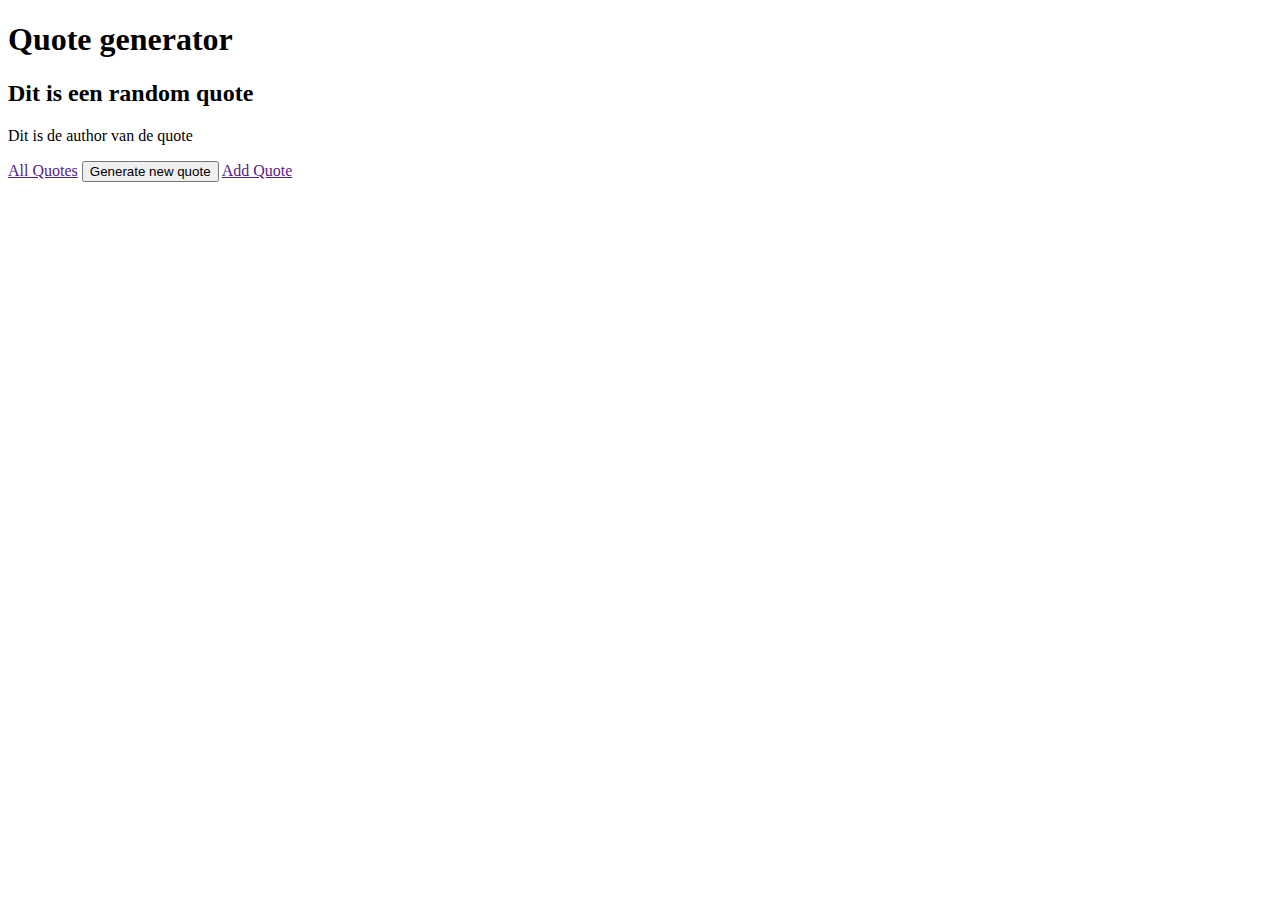
<file: src/index.html>
<!DOCTYPE html>
<html lang="nl">
<head>
  <meta charset="UTF-8">
  <meta name="viewport" content="width=device-width, initial-scale=1.0">
  <title>Nadar</title>
</head>

<body>

  <h1 class="hidden">Quote generator</h1>
  <section class="quotesectie">
    <h2 class="quoterandom">Dit is een random quote</h2>
    <p class="quoteauthor">Dit is de author van de quote</p>
  </section>
  <section class="buttonsectie">
    <a class="allquotes__link quotebutton__home" href="">All Quotes</a>
    <button class="allquotes__link quotebutton__home quotebutton__random">Generate new quote</button>
    <a class="addquote__link quotebutton__home" href="">Add Quote</a>
  </section>

  <footer>
  </footer>

</body>
</html>
</file>
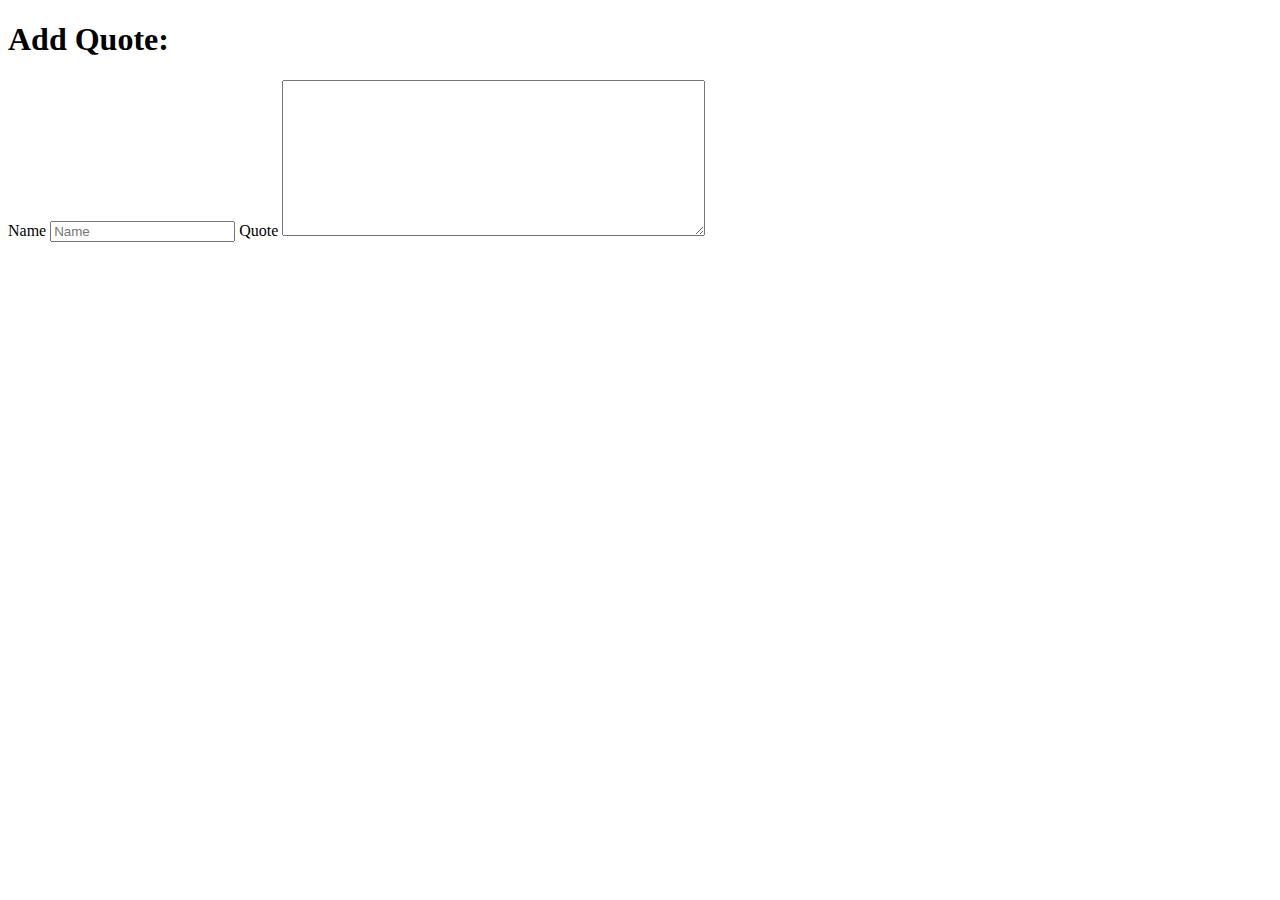
<file: pages/addquote.html>
<!DOCTYPE html>
<html lang="nl">
<head>
  <meta charset="UTF-8">
  <meta name="viewport" content="width=device-width, initial-scale=1.0">
  <title>Nadar</title>
</head>

<body>

  <h1 class="hidden">Add Quote:</h1>
  <section class="quotesectie">
  <form method="get" action="page.html" class="form-general order-form">
      <label class="label" for="name">Name
        <input class="input input-form" id="name" name="email" type="text" placeholder="Name" required>
      </label>
      <label class="label">Quote
        <textarea name="comments" cols="50" rows="10" required></textarea>
      </label>
    </form>
  </section>

  <footer>
  </footer>

</body>
</html>
</file>
